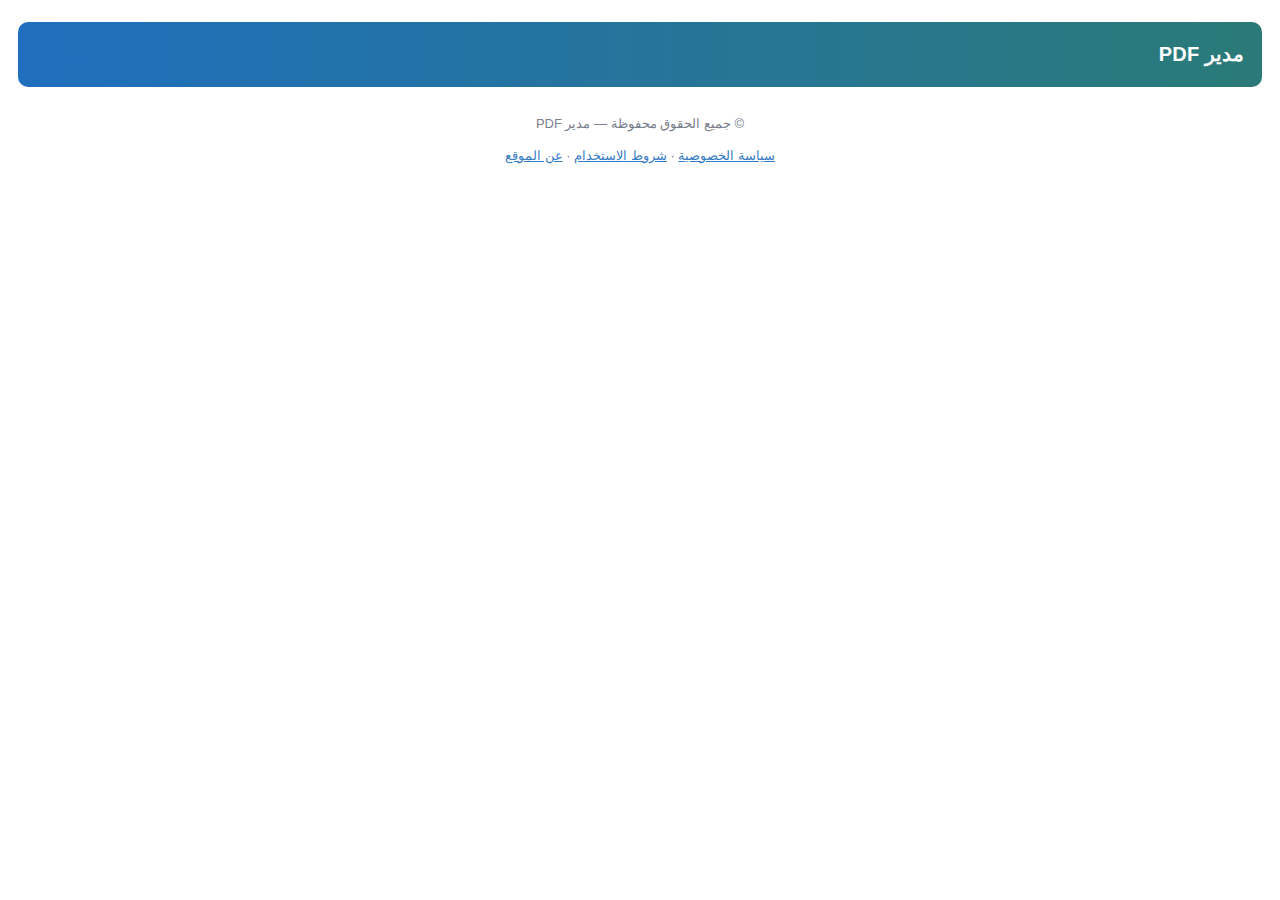
<file: about.html>
<!doctype html>
<html lang="ar" dir="rtl">
<head>
  <meta charset="utf-8">
  <meta name="viewport" content="width=device-width,initial-scale=1">
  <title>عن الموقع — مدير PDF</title>
  <link rel="stylesheet" href="styles.css">
  <style>
    body{background:#fff;color:#001827 !important}
    .tool-area{background:#fff;color:#001827}
    a{color:var(--accent-2)}
  </style>
</head>
<body>
  <noscript style="display:block;padding:12px;background:#ffeecf;color:#3b2b00;border-radius:6px;margin:12px">ملاحظة: لتجربة كاملة، تأكد من تفعيل JavaScript في متصفحك. بعض المزايا تعتمد على جافاسكريبت.</noscript>
  <header>
    <h1>مدير PDF</h1>
    <nav><a href="index.html">الرئيسية</a></nav>
  </header>
  <main class="panel">
    <article class="tool-area">
      <h2>عن الموقع</h2>
      <p>"مدير PDF" هو مشروع ويب بسيط يهدف لتسهيل أعمال معالجة ملفات PDF داخل المتصفح دون الحاجة لرفع الملفات إلى خوادم خارجية. الأداة مناسبة للمستخدمين الذين يحتاجون إلى عمليات سريعة وخاصة على المستندات.</p>

      <h3>المهمّة والرؤية</h3>
      <p>نسعى لتقديم أداة خفيفة وسهلة الاستخدام تتيح للمستخدمين استخراج الصفحات، دمج ملفات PDF، تقسيم المستندات، وتحويل الصور إلى PDF، مع المحافظة على خصوصية المستخدمين بقدر الإمكان.</p>

      <h3>المحتوى والإعلانات</h3>
      <p>قد يحتوي الموقع على وحدات إعلانية مُدارة عبر شبكات طرف ثالث (مثل Google AdSense). نعمل على الالتزام بسياسات شبكات الإعلانات لضمان عدم وجود محتوى مخالف عند تقديم طلب القبول لدى AdSense.</p>

      <h3>جودة المحتوى</h3>
      <p>نحرص على تقديم محتوى تعليمي ومعلوماتي حول استخدام الأدوات والميزات المتاحة. للتقديم والقبول في شبكات الإعلانات (AdSense) من المفيد أن يحتوي الموقع على صفحات ثابتة واضحة (مثل سياسة الخصوصية، شروط الاستخدام، صفحة من نحن) وروابط تواصل واضحة — وقد تمت إضافتها لهذا الغرض.</p>

      <h3>اتصل بنا</h3>
      <p>إذا رغبت في التواصل معنا سواء لاقتراحات أو للإبلاغ عن مشكلة، يرجى مراسلتنا على: <strong>replace-with-your-email@example.com</strong>. نوصي باستبدال البريد الافتراضي هذا بعنوانك الشخصي قبل التقديم إلى AdSense.</p>

      <p>ملاحظة: للحصول على قبولٍ أعلى في برامج الإعلانات مثل Google AdSense، تأكد من:</p>
      <ul>
        <li>وجود صفحات سياسة الخصوصية وشروط الاستخدام وصفحة "عن الموقع" (موجودة).</li>
        <li>وجود محتوى أصلي وواضح يشرح أهداف الموقع والخدمات المقدّمة.</li>
        <li>إضافة صفحة "اتصل بنا" أو بريد إلكتروني واضح للتواصل.</li>
        <li>التأكد من توافق المحتوى مع سياسات AdSense (لا توجد مواد محمية بحقوق الطبع أو محتوى محظور).</li>
      </ul>
    </article>
  </main>
  <footer>
    <p>© جميع الحقوق محفوظة — مدير PDF</p>
    <p class="footer-links"><a href="privacy.html">سياسة الخصوصية</a> · <a href="terms.html">شروط الاستخدام</a> · <a href="about.html">عن الموقع</a></p>
  </footer>
</body>
</html>
</file>
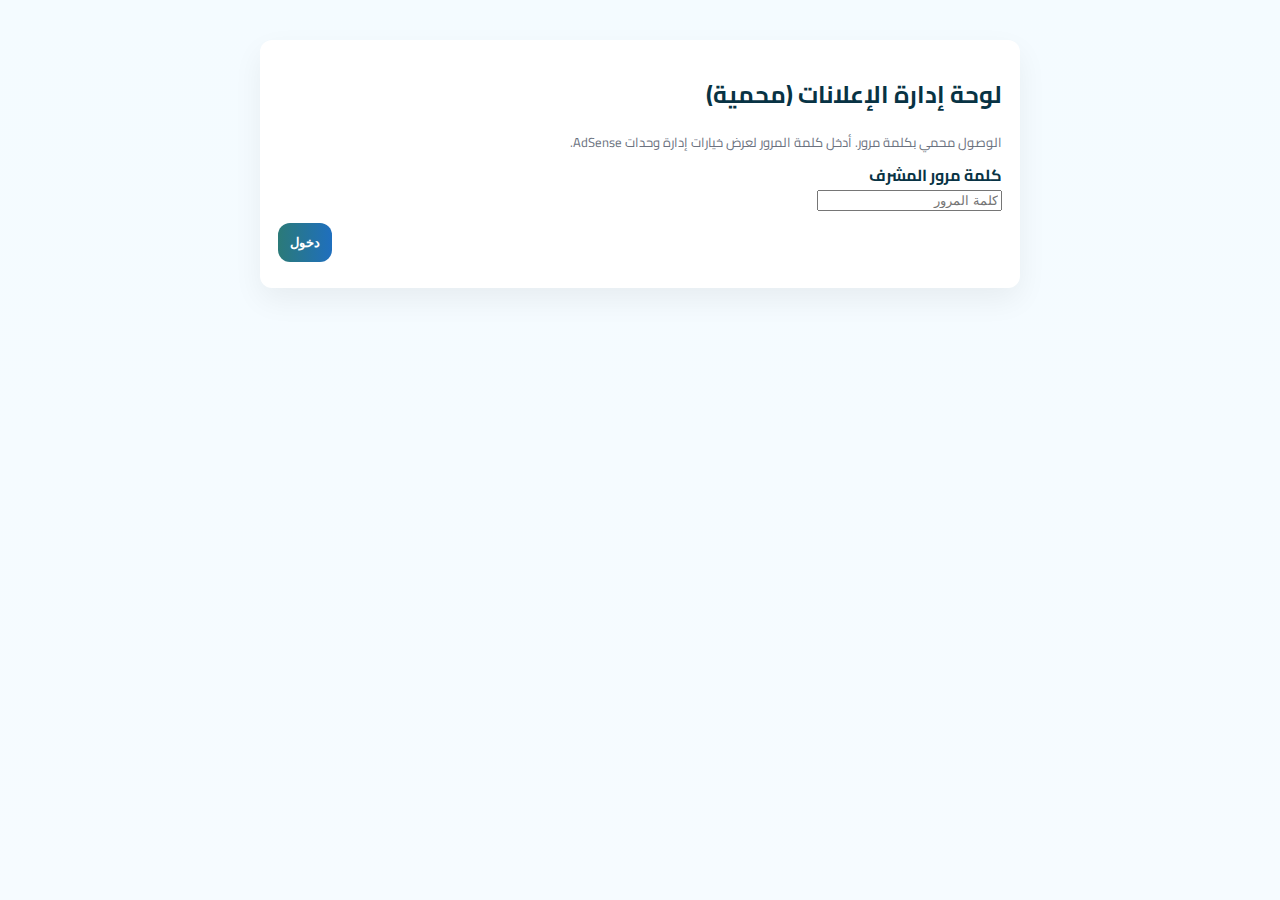
<file: admin.html>
<!doctype html>
<html lang="ar" dir="rtl">
<head>
  <meta charset="utf-8">
  <meta name="viewport" content="width=device-width, initial-scale=1">
  <title>لوحة إدارة الإعلانات — مدير PDF</title>
  <link href="https://fonts.googleapis.com/css2?family=Cairo:wght@300;400;600;700;900&display=swap" rel="stylesheet">
  <link rel="stylesheet" href="styles.css">
  <style>
    body{padding:22px}
    .card{background:var(--card);padding:18px;border-radius:12px;max-width:760px;margin:18px auto;box-shadow:0 12px 30px rgba(3,15,25,0.06)}
    label{display:block;margin-top:12px;font-weight:700}
    input[type=text]{width:100%;padding:10px;border-radius:8px;border:1px solid #e6f0f8}
    .hint{font-size:13px;color:var(--muted);margin-top:6px}
  </style>
</head>
<body>
  <main>
    <div class="card">
      <h2>لوحة إدارة الإعلانات (محمية)</h2>
      <p class="hint">الوصول محمي بكلمة مرور. أدخل كلمة المرور لعرض خيارات إدارة وحدات AdSense.</p>

      <div id="loginBox">
        <label>كلمة مرور المشرف</label>
        <input id="pw" type="password" placeholder="كلمة المرور">
        <div style="display:flex;gap:8px;justify-content:flex-end;margin-top:12px">
          <button id="loginBtn" class="primary">دخول</button>
        </div>
        <div id="loginMsg" class="muted" style="margin-top:8px"></div>
      </div>

      <div id="adminArea" style="display:none;margin-top:12px">
        <h3>إعدادات وحدات AdSense</h3>
        <p class="hint">أدخل قيم data-ad-slot التي تحصل عليها من حساب AdSense لكل موقع. اترك الحقل فارغًا لتعطيل الوحدة.</p>

        <label for="slotTop">Top slot (أعلى الصفحة)</label>
        <input id="slotTop" type="text" placeholder="مثال: 1234567890">

        <label for="slotMiddle">Middle slot (داخل الأداة)</label>
        <input id="slotMiddle" type="text" placeholder="مثال: 2345678901">

        <label for="slotArticle">Article slot (داخل المقالة)</label>
        <input id="slotArticle" type="text" placeholder="مثال: 3456789012">

        <label for="slotBottom">Bottom slot (أسفل الأداة)</label>
        <input id="slotBottom" type="text" placeholder="مثال: 4567890123">

        <div style="display:flex;gap:8px;justify-content:flex-end;margin-top:14px">
          <button id="saveBtn" class="primary">حفظ التغييرات</button>
          <button id="logoutBtn" class="secondary">خروج</button>
        </div>
        <div id="saveMsg" class="muted" style="margin-top:8px"></div>
      </div>
    </div>
  </main>

  <script>
    // Simple admin page (client-side). Password is compared in code (same as main page).
    const ADMIN_PASSWORD = 'mosap@123123'; // kept internal, not shown in UI
    const pwInput = document.getElementById('pw');
    const loginBtn = document.getElementById('loginBtn');
    const loginMsg = document.getElementById('loginMsg');
    const adminArea = document.getElementById('adminArea');
    const loginBox = document.getElementById('loginBox');

    const slotTop = document.getElementById('slotTop');
    const slotMiddle = document.getElementById('slotMiddle');
    const slotArticle = document.getElementById('slotArticle');
    const slotBottom = document.getElementById('slotBottom');
    const saveBtn = document.getElementById('saveBtn');
    const logoutBtn = document.getElementById('logoutBtn');
    const saveMsg = document.getElementById('saveMsg');

    function showAdmin(){
      loginBox.style.display = 'none';
      adminArea.style.display = 'block';
      // load existing
      slotTop.value = localStorage.getItem('ad_slot_top') || '';
      slotMiddle.value = localStorage.getItem('ad_slot_middle') || '';
      slotArticle.value = localStorage.getItem('ad_slot_article') || '';
      slotBottom.value = localStorage.getItem('ad_slot_bottom') || '';
    }

    loginBtn.addEventListener('click', ()=>{
      const v = pwInput.value || '';
      if(v === ADMIN_PASSWORD){
        loginMsg.textContent = 'تم التحقق. جاري فتح لوحة الإدارة...';
        showAdmin();
      } else {
        loginMsg.textContent = 'كلمة المرور غير صحيحة.';
        pwInput.value = ''; pwInput.focus();
      }
    });

    saveBtn.addEventListener('click', ()=>{
      localStorage.setItem('ad_slot_top', slotTop.value.trim());
      localStorage.setItem('ad_slot_middle', slotMiddle.value.trim());
      localStorage.setItem('ad_slot_article', slotArticle.value.trim());
      localStorage.setItem('ad_slot_bottom', slotBottom.value.trim());
      // notify other pages by toggling a timestamp
      localStorage.setItem('ad_config_updated', String(Date.now()));
      saveMsg.textContent = 'تم الحفظ. سيُفعّل الإعلانات تلقائيًا على الصفحة الرئيسية.';
      setTimeout(()=>saveMsg.textContent = '', 3000);
    });

    logoutBtn.addEventListener('click', ()=>{
      adminArea.style.display = 'none';
      loginBox.style.display = 'block';
      pwInput.value = '';
    });

    // allow Enter to submit
    pwInput.addEventListener('keypress', (e)=>{ if(e.key === 'Enter') loginBtn.click(); });
  </script>
</body>
</html>
</file>
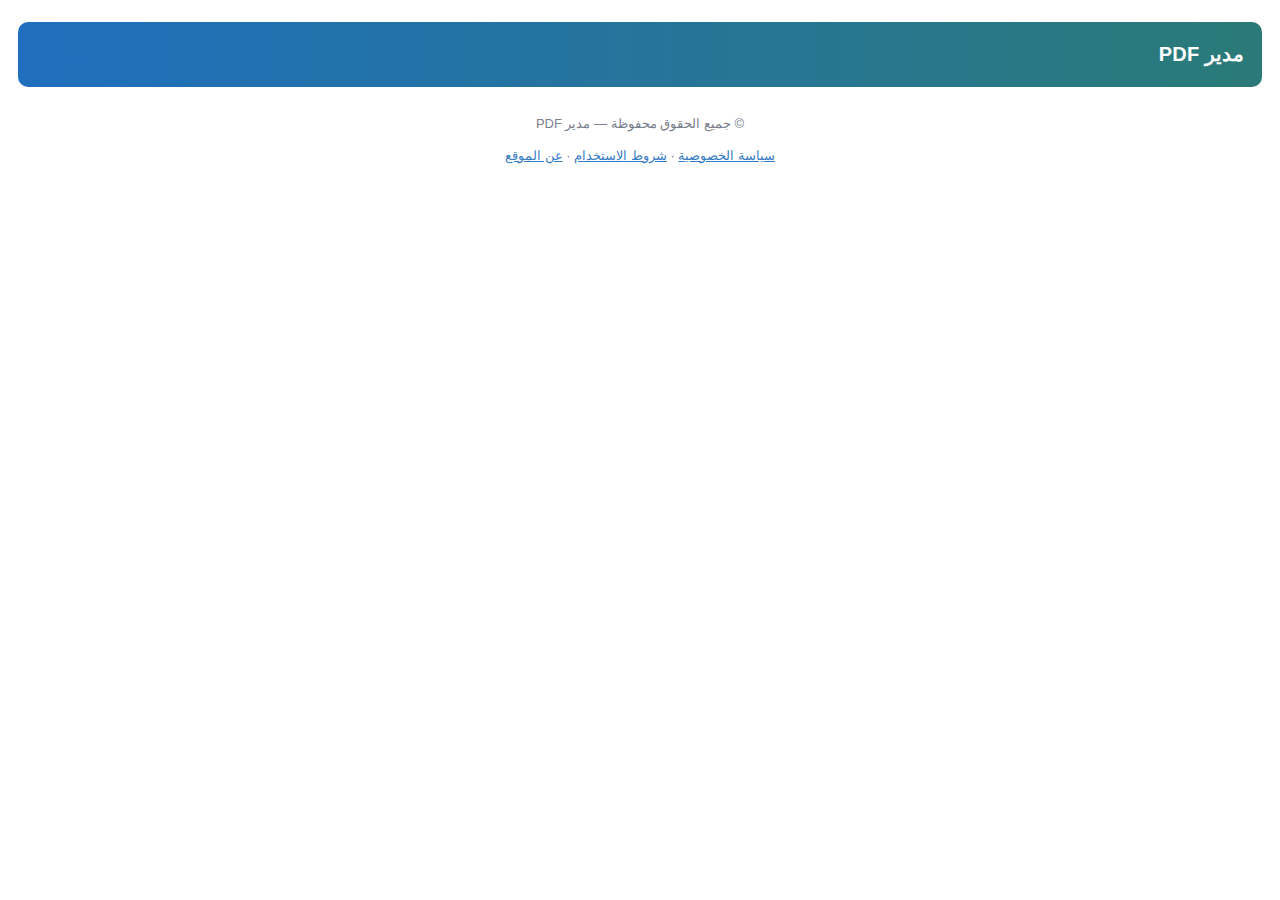
<file: privacy.html>
<!doctype html>
<html lang="ar" dir="rtl">
<head>
  <meta charset="utf-8">
  <meta name="viewport" content="width=device-width,initial-scale=1">
  <title>سياسة الخصوصية — مدير PDF</title>
  <link rel="stylesheet" href="styles.css">
  <style>
    /* force visible readable defaults in case external CSS fails or user agent styles differ */
    body{background:#fff;color:#001827 !important}
    .tool-area{background:#fff;color:#001827}
    a{color:var(--accent-2)}
  </style>
</head>
<body>
  <noscript style="display:block;padding:12px;background:#ffeecf;color:#3b2b00;border-radius:6px;margin:12px">ملاحظة: لتجربة كاملة، تأكد من تفعيل JavaScript في متصفحك. بعض المزايا تعتمد على جافاسكريبت.</noscript>
  <header>
    <h1>مدير PDF</h1>
    <nav><a href="index.html">الرئيسية</a></nav>
  </header>
  <main class="panel">
    <article class="tool-area">
      <h2>سياسة الخصوصية</h2>
      <p>نشكر لك استخدام "مدير PDF". هدفنا حماية خصوصيتك وتوضيح كيفية تعامل الموقع مع البيانات. نحرص على أن تكون معالجة ملفات PDF والوظائف التي نقدمها محلية على جهازك ما أمكن.</p>

      <h3>ملف التعريف العام</h3>
      <p>يعمل التطبيق بالأساس داخل المتصفح (client-side) باستخدام مكتبات مثل <code>pdf-lib</code> و<code>PDF.js</code>. الملفات التي تقوم بتحميلها لمعالجتها تظل في جهازك ولا تُرسل إلى خوادمنا أو إلى طرف ثالث، ما لم تقم صراحةً باستخدام زر تحميل أو مشاركة يُرسل الملف إلى مكان آخر.</p>

      <h3>ما البيانات التي نجمعها</h3>
      <ul>
        <li><strong>لا نقوم برفع ملفاتك:</strong> ملفات PDF التي تفتحها تَبقى محليًا في ذاكرة المتصفح.</li>
        <li><strong>الإعدادات المحلية:</strong> قد نستخدم <code>localStorage</code> لحفظ إعدادات واجهة المشرف (مثلاً: معرّفات وحدات الإعلانات) لتسهيل الاستخدام المستقبلي.</li>
        <li><strong>بيانات قياسية:</strong> قد يجمع المتصفح بيانات تقنية بسيطة (مثل نوع المتصفح ودقة الشاشة) لتحسين العرض، لكن هذه المعلومات غير مرتبطة بهويتك ولا تُرسل لنا.</li>
      </ul>

      <h3>الإعلانات وخدمات الطرف الثالث</h3>
      <p>قد يحتوي الموقع على وحدات إعلانية (مثل Google AdSense). هذه الإعلانات تُدار بواسطة شبكات إعلانية طرف ثالث وتستخدم ملفات تعريف الارتباط (cookies) أو تقنيات مماثلة لجعل الإعلانات أكثر صلة باهتماماتك. نحن لا نتحكم في سياسات الخصوصية لتلك الخدمات — راجع سياسات الخصوصية الخاصة بمزودي الإعلانات (مثل سياسة خصوصية Google) لمعرفة كيفية إدارة بياناتهم.</p>
      <p>إذا كنت لا ترغب في تتبع الإعلان المخصص، يمكنك زيارة صفحة إعدادات إعلانات Google أو استخدام أدوات المتصفح لحظر ملفات تعريف الارتباط أو تعطيل التتبع.</p>

      <h3>الأمان</h3>
      <p>نحاول الحفاظ على أمان التطبيق، ولكن تذكر أن أي صفحة تعمل داخل المتصفح تعتمد على بيئة الجهاز والمستعرض. إذا اخترت مشاركة أو رفع ملفات إلى مكان آخر، فالمسؤولية عن تأمين تلك المشاركة تقع على المستخدم وطريقة الخدمة المستخدمة.</p>

      <h3>الشفافية والخيارات</h3>
      <ul>
        <li>يمكنك حذف إعدادات الموقع المحلية عن طريق مسح بيانات المتصفح (localStorage/session storage) للموقع.</li>
        <li>يمكنك تعطيل وحدات الإعلانات أو استخدام أدوات حظر الإعلانات في المتصفح.</li>
      </ul>

      <h3>حماية الأطفال</h3>
      <p>لا يُستهدف هذا الموقع للأطفال دون سن 13 عامًا. إذا كنت ولي أمر ورصدت وجود بيانات لطفل، يرجى التواصل معنا لحذف أي محتوى أو إعدادات محلية متعلقة.</p>

      <h3>تواصل معنا</h3>
      <p>للاستفسارات أو طلب حذف إعدادات، يرجى مراسلتنا على البريد الإلكتروني: <strong>replace-with-your-email@example.com</strong>. (استبدل هذا العنوان بعنوانك الحقيقي قبل النشر).</p>
      <p>هذه السياسة مخصّصة لمساعدة الموقع على الامتثال لسياسات شبكات الإعلانات مثل Google AdSense؛ تأكد من مراجعة متطلبات AdSense الرسمية وتحديث هذه الصفحة بحسب أي متطلبات إضافية.</p>
    </article>
  </main>
  <footer>
    <p>© جميع الحقوق محفوظة — مدير PDF</p>
    <p class="footer-links"><a href="privacy.html">سياسة الخصوصية</a> · <a href="terms.html">شروط الاستخدام</a> · <a href="about.html">عن الموقع</a></p>
  </footer>
</body>
</html>
</file>
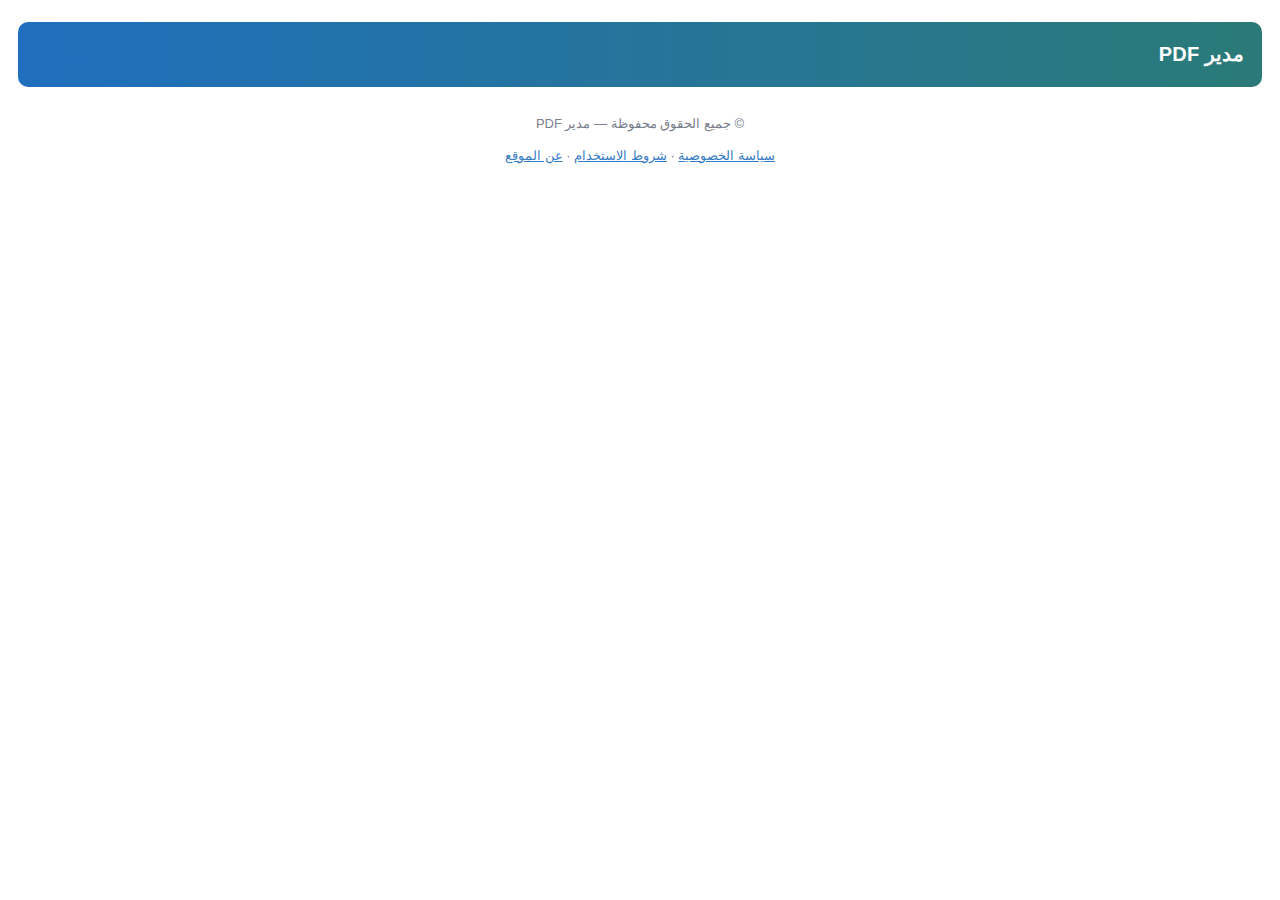
<file: terms.html>
<!doctype html>
<html lang="ar" dir="rtl">
<head>
  <meta charset="utf-8">
  <meta name="viewport" content="width=device-width,initial-scale=1">
  <title>شروط الاستخدام — مدير PDF</title>
  <link rel="stylesheet" href="styles.css">
  <style>
    body{background:#fff;color:#001827 !important}
    .tool-area{background:#fff;color:#001827}
    a{color:var(--accent-2)}
  </style>
</head>
<body>
  <noscript style="display:block;padding:12px;background:#ffeecf;color:#3b2b00;border-radius:6px;margin:12px">ملاحظة: لتجربة كاملة، تأكد من تفعيل JavaScript في متصفحك. بعض المزايا تعتمد على جافاسكريبت.</noscript>
  <header>
    <h1>مدير PDF</h1>
    <nav><a href="index.html">الرئيسية</a></nav>
  </header>
  <main class="panel">
    <article class="tool-area">
      <h2>شروط الاستخدام</h2>
      <p>باستخدامك موقع "مدير PDF" أنت توافق على الالتزام بهذه الشروط. اقرأها بعناية قبل استخدام الخدمات.</p>

      <h3>نطاق الخدمة</h3>
      <p>الأداة توفر وظائف معالجة PDF محليًا داخل متصفحك — استخراج، دمج، تقسيم، تعديل أساسي، وتحويل الصور إلى PDF. تُقدّم الخدمة كما هي دون ضمانات صريحة أو ضمنية.</p>

      <h3>مسؤولية المستخدم</h3>
      <ul>
        <li>أنت مسؤول عن المحتوى الذي تقوم بتحميله أو معالجته. لا يجوز استخدام الخدمة لأغراض تنتهك حقوق الملكية الفكرية أو القوانين المعمول بها.</li>
        <li>يحظر استخدام الموقع لنشر محتوى غير قانوني أو ضار أو ينتهك سياسات شبكات الإعلانات عند تطبيقها (مثل Google AdSense).</li>
      </ul>

      <h3>الإعلانات وسياسات الشبكات الإعلانية</h3>
      <p>الموقع قد يعرض إعلانات عبر شبكات طرف ثالث مثل Google AdSense. يجب على صاحب الموقع الالتزام بسياسات هذه الشبكات، بما في ذلك عدم تشجيع النقرات الاحتيالية أو عرض إعلانات على صفحات تحتوي على محتوى محمي بحقوق أو محتوى غير مسموح به.</p>

      <h3>إخطار بحقوق الطبع والنشر (DMCA)</h3>
      <p>إذا كنت تعتقد أن هناك محتوىً ينتهك حقوقك، يرجى تزويدنا بإخطار تفصيلي عبر البريد الإلكتروني (أدخل معلومات الاتصال أدناه) مع وصف العمل المحمي وموقعه على الموقع حتى نتمكن من التحقيق واتخاذ الإجراءات المناسبة.</p>

      <h3>حدود المسؤولية</h3>
      <p>لا نتحمل مسؤولية الأضرار غير المباشرة أو التبعية الناجمة عن استخدام الموقع. استخدامك للخدمة يكون على مسؤوليتك الخاصة.</p>

      <h3>التغييرات على الشروط</h3>
      <p>نحتفظ بالحق في تعديل هذه الشروط في أي وقت. سيتم نشر النسخة المحدثة على هذه الصفحة وتصبح سارية فور نشرها.</p>

      <h3>التواصل</h3>
      <p>للاستفسارات، الشكاوى أو طلبات إزالة المحتوى، راسلنا على: <strong>replace-with-your-email@example.com</strong>. (استبدل هذا البريد قبل نشر الموقع أو التقديم إلى AdSense).</p>
    </article>
  </main>
  <footer>
    <p>© جميع الحقوق محفوظة — مدير PDF</p>
    <p class="footer-links"><a href="privacy.html">سياسة الخصوصية</a> · <a href="terms.html">شروط الاستخدام</a> · <a href="about.html">عن الموقع</a></p>
  </footer>
</body>
</html>
</file>
<file: styles.css>
/* styles.css - تصميم عصري وRTL */
:root{
  --bg: #f6fbff;
  --card: #ffffff;
  --accent: #2b7a78; /* teal-ish */
  --accent-2: #1f6fbe; /* blue */
  --muted: #6b7280;
  --danger: #d9534f;
  --radius: 10px;
}

*{box-sizing:border-box}
html,body{height:100%}
body{
  margin:0;font-family: 'Cairo', "Segoe UI", Tahoma, Arial, sans-serif;background:linear-gradient(180deg,#f4fbff,#f6fbff);color:#083344;
  -webkit-font-smoothing:antialiased;padding:22px 18px;line-height:1.45;
}
header{background:linear-gradient(90deg,var(--accent-2),var(--accent));color:white;padding:18px;border-radius:10px}
header{display:flex;align-items:center;gap:14px;justify-content:space-between}
header h1{margin:0;font-size:20px;font-weight:800;letter-spacing:0.2px}
header .subtitle{font-size:13px;opacity:0.95;font-weight:500}
.info-bar{margin:12px 0;padding:10px;border-radius:8px;background:linear-gradient(90deg, #e6fbf7, #eef7ff);color:#044f45;font-weight:600}

.container{display:grid;grid-template-columns:300px 1fr;gap:22px;align-items:start}
.tabs{background:transparent;padding:6px;border-radius:12px}
.tabs .tab{display:flex;align-items:center;gap:12px;padding:12px 14px;border-radius:12px;border:none;background:transparent;font-weight:700;margin-bottom:10px;cursor:pointer;color:#063141}
.tabs .tab svg{width:20px;height:20px;opacity:0.85}
.tabs .tab:hover{transform:translateX(6px);background:linear-gradient(90deg, rgba(31,111,190,0.06), rgba(43,122,120,0.03));box-shadow:0 6px 18px rgba(3,15,25,0.04)}
.tabs .tab.active{background:linear-gradient(90deg,var(--accent),var(--accent-2));color:white;box-shadow:0 12px 30px rgba(31,111,190,0.12)}
.tab .pill{background:#ffdd57;color:#2b2b2b;padding:4px 10px;border-radius:12px;margin-inline-start:8px;font-size:12px}
.tab[disabled]{opacity:0.7;cursor:default}

.tool-area{background:var(--card);padding:22px;border-radius:16px;box-shadow:0 20px 40px rgba(3,15,25,0.06)}
.panel{display:none}
.panel.active{display:block}
.tool{margin-top:12px;display:flex;flex-direction:column;gap:12px}
.file-label{display:inline-flex;align-items:center;gap:12px;padding:12px 18px;background:linear-gradient(180deg,#ffffff,#f7fdff);border-radius:12px;cursor:pointer;border:1px solid #e9f4fb;font-weight:700}
.file-label input{display:none}
.file-label::before{content:'📁';font-size:18px}
.file-info{color:var(--muted);font-size:13px}
input[type="text"]{padding:14px;border-radius:12px;border:1px solid #e2f0fb;background:linear-gradient(180deg,#fbfeff,#f6fcff)}
.primary{background:linear-gradient(90deg,var(--accent),var(--accent-2));color:white;padding:12px;border:none;border-radius:12px;font-weight:800;cursor:pointer}
.primary:hover{transform:translateY(-4px);box-shadow:0 18px 40px rgba(21,101,192,0.12)}
.error{color:var(--danger);font-weight:700}
.result a{display:inline-block;margin-top:8px;padding:12px 18px;background:linear-gradient(90deg,#eafff6,#e8fff7);color:#044f45;border-radius:12px;text-decoration:none;font-weight:800}
.download-link{display:inline-flex;align-items:center;gap:10px;padding:10px 16px;background:linear-gradient(90deg,#e9fffb,#e2f7ff);color:#044f45;border-radius:12px;text-decoration:none;font-weight:800;border:1px solid rgba(4,79,69,0.06)}
.download-link:hover{box-shadow:0 18px 40px rgba(19,122,113,0.12);transform:translateY(-4px)}
.muted{color:var(--muted)}
.lead{font-weight:700}

.ad-slot{margin:18px 0;padding:14px;border-radius:12px;background:transparent;border:none;color:var(--muted);text-align:center;min-height:auto}

/* Ad slots - clean appearance for real ads */
.ad-slot[data-ad-position="top"]{min-height:90px}
.ad-slot[data-ad-position="middle"]{min-height:120px}
.ad-slot[data-ad-position="bottom"]{min-height:90px}
.ad-slot[data-ad-position="article"]{min-height:120px}
.ad-slot .adsbygoogle{display:block;margin:0 auto}

article{margin-top:24px;line-height:1.95;color:#083344}

footer{margin-top:28px;text-align:center;color:var(--muted)}

/* responsive */
@media (max-width:1000px){
  .container{grid-template-columns:1fr;}
  .tabs{order:2}
}

/* small toast */
.toast{position:fixed;left:50%;transform:translateX(-50%);bottom:24px;background:linear-gradient(90deg,#1f6fbe,#2b7a78);color:white;padding:10px 14px;border-radius:10px;z-index:1000;opacity:0;pointer-events:none;transition:opacity .25s, transform .2s}
.toast.show{opacity:1;pointer-events:auto;transform:translateX(-50%) translateY(-6px)}
/* subtle utility */
.small{font-size:13px}
.muted-2{color:#69808a}

/* Progress bar */
.progress-container{display:none;position:relative;background:rgba(255,255,255,0.8);border-radius:12px;padding:8px;margin:12px 0;align-items:center}
.progress-container.show{display:flex}
.progress-bar{height:10px;background:linear-gradient(90deg,var(--accent),var(--accent-2));border-radius:8px;transition:width .3s ease}
.progress-text{font-size:13px;color:var(--muted);margin-inline-start:12px}

/* Download widget */
.download-widget{display:flex;gap:8px;align-items:center;margin-top:8px}
.download-widget input[type="text"]{padding:10px;border-radius:8px;border:1px solid #e6f0f8}
.download-widget button{padding:10px 12px;border-radius:8px;background:linear-gradient(90deg,var(--accent),var(--accent-2));color:#fff;border:none;cursor:pointer}

/* Thumbnails in edit tool */
.thumb-canvas{width:110px;height:auto;border-radius:6px;border:1px solid #e6f0f8;background:white}
.page-row{display:flex;align-items:center;gap:12px;padding:8px;border-radius:8px}
.page-row .meta{min-width:110px}

/* Dark mode */
body.dark{background:linear-gradient(180deg,#071a1f,#072830);color:#d7eef0}
body.dark header{background:linear-gradient(90deg,#05364a,#043b2e);color:#dff6f2}
body.dark .tool-area{background:#07272c;color:#d7eef0}
body.dark .file-label{background:#0a2b31;border:1px solid rgba(255,255,255,0.04)}
body.dark input[type="text"]{background:#062226;border:1px solid rgba(255,255,255,0.04);color:#cfeeea}
body.dark .primary{box-shadow:0 10px 30px rgba(0,0,0,0.3)}
body.dark .ad-slot{background:linear-gradient(180deg,#05292f,#063136);border-color:rgba(255,255,255,0.04)}
body.dark .tabs .tab{color:#bfe7e4}
body.dark .download-link{background:linear-gradient(90deg,#063b34,#043f5b);color:#e6fff9;border-color:rgba(255,255,255,0.04)}

/* header controls */
.header-controls{display:flex;align-items:center;gap:8px}
.header-controls button{background:transparent;border:1px solid rgba(255,255,255,0.06);padding:8px;border-radius:8px;cursor:pointer;font-size:16px}

/* Hide the ad preview toggle visually (admin-only access via shortcut) */
#adPreviewToggle{display:none}

/* Admin modal styles */
.modal{position:fixed;inset:0;display:flex;align-items:center;justify-content:center;background:rgba(2,6,8,0.45);z-index:1200;opacity:0;pointer-events:none;transition:opacity .18s ease}
.modal[aria-hidden="false"]{opacity:1;pointer-events:auto}
.modal-content{background:var(--card);padding:18px;border-radius:12px;min-width:320px;max-width:420px;box-shadow:0 20px 40px rgba(3,15,25,0.2);text-align:right}
.modal-content h3{margin:0 0 8px 0}
.modal-content input[type="password"]{width:100%;padding:10px;border-radius:8px;border:1px solid #e6f0f8;margin-top:8px}
.modal-actions{display:flex;gap:8px;justify-content:flex-end;margin-top:12px}
.modal .secondary{background:#f3f6f8;border:1px solid #e6eef5;padding:8px 10px;border-radius:8px}
.modal .primary{background:linear-gradient(90deg,var(--accent),var(--accent-2));color:white;padding:8px 12px;border-radius:8px;border:none}

/* Page editor full-screen styles */
.page-editor-modal{position:fixed;inset:0;display:flex;flex-direction:column;background:rgba(4,12,16,0.85);z-index:1300;opacity:0;pointer-events:none;transition:opacity .18s}
.page-editor-modal[aria-hidden="false"]{opacity:1;pointer-events:auto}
.page-editor-toolbar{display:flex;justify-content:space-between;align-items:center;padding:12px 18px;background:rgba(255,255,255,0.04);backdrop-filter:blur(6px);}
.page-editor-toolbar .left{font-weight:800;color:var(--card);}
.page-editor-toolbar .right{display:flex;gap:8px}
.page-editor-content{flex:1;display:flex;align-items:center;justify-content:center;padding:18px}
.editor-canvas-wrap{position:relative;max-width:95%;max-height:95%;overflow:auto;background:white;border-radius:8px}
#editorCanvas{display:block;max-width:100%;height:auto}
.editor-overlays{position:absolute;inset:0;pointer-events:none}
.editor-overlays .overlay{position:absolute;border:1px dashed rgba(31,111,190,0.6);background:rgba(255,255,255,0.0);padding:2px;cursor:pointer;pointer-events:auto}
.overlay input[type="text"]{border:none;background:rgba(255,255,255,0.9);padding:4px;border-radius:4px}


/* تحسين إضافي لعناصر التحكم والصفحات */
.tool label{font-weight:700}
input[type="file"]{display:inline-block}
button{transition:all .18s ease}
.tab{transition:background .15s ease, transform .12s ease}

/* قائمة الصفحات في أداة التعديل */
#pagesList{background:linear-gradient(180deg,#fff,#fbfeff);padding:10px;border-radius:8px;border:1px solid #eef6fb}
#pagesList div{background:transparent;padding:8px;border-radius:6px}
#pagesList button{background:#f3f7fb;border:1px solid #e6f0f8;padding:6px 8px;border-radius:6px;cursor:pointer}
#pagesList button:hover{background:#e8f3ff}

/* inputs and small controls */
input[type="text"], .file-label{width:100%}
label.muted{font-size:13px;color:var(--muted)}

/* small helper for status messages */
.file-info{font-size:13px}

/* footer and layout tweaks */
footer{font-size:13px;opacity:0.9}

/* subtle shadows for panels */
.tool-area{box-shadow:0 12px 30px rgba(3,15,25,0.06)}

/* accessible focus states */
button:focus, .tab:focus, input:focus{outline:3px solid rgba(31,111,190,0.12);outline-offset:2px}

/* small screen tweaks */
@media (max-width:480px){
  header h1{font-size:16px}
  .file-label{padding:10px}
  .primary{padding:10px}
}
</file>
